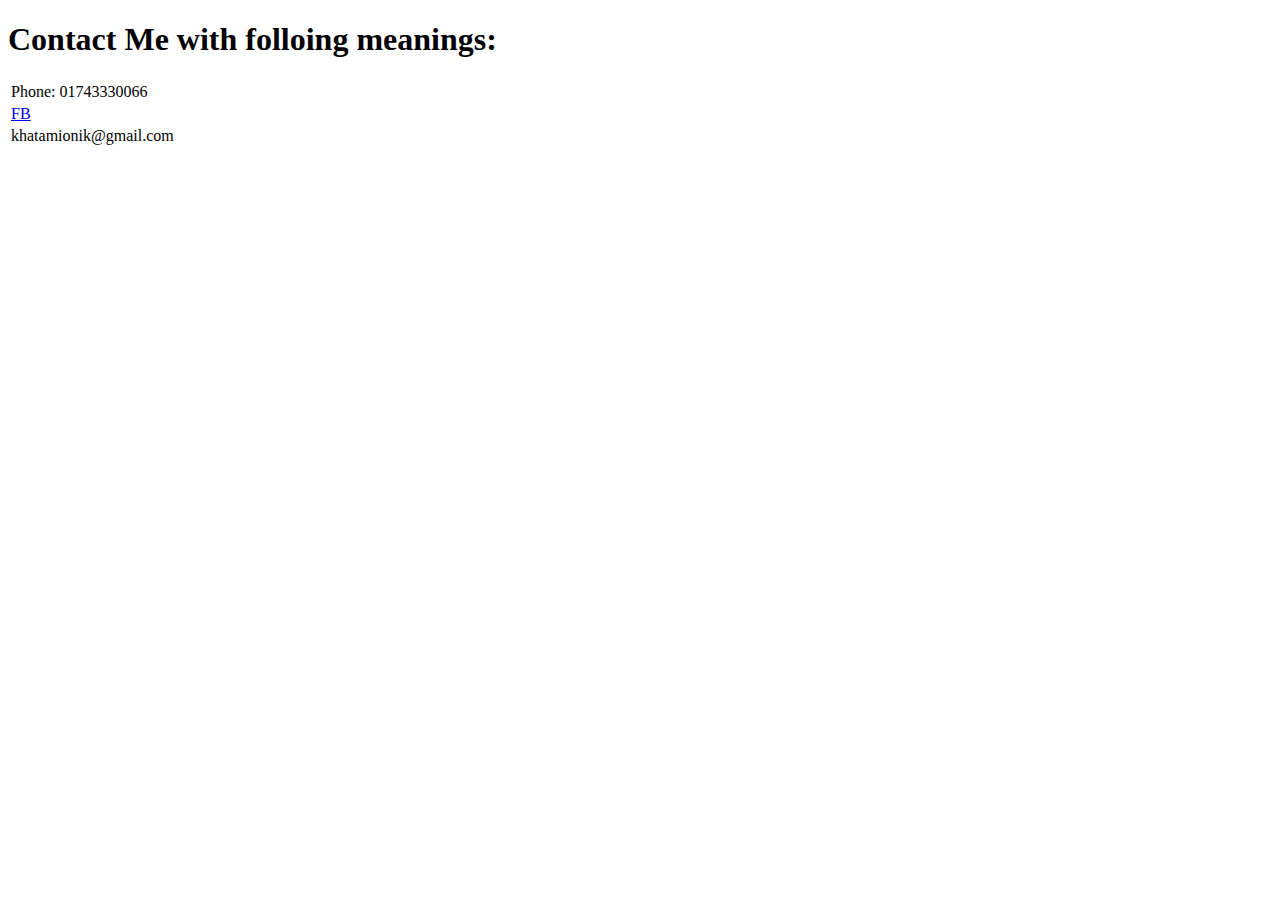
<file: contact.html>
<!DOCTYPE html>
<html lang="en">
<head>
    <meta charset="UTF-8">
    <meta http-equiv="X-UA-Compatible" content="IE=edge">
    <meta name="viewport" content="width=device-width, initial-scale=1.0">
    <title>Document</title>
</head>
<body col>
    <h1>Contact Me with folloing meanings:</h1>
    <table>
        <tr>
            <td>
              Phone:  01743330066
            </td>
        </tr>
        <tr>
            <td>
                <a href="https://www.facebook.com/ronin.returns">FB</a>
            </td>
        </tr>
        <tr>
            <td>
                khatamionik@gmail.com
            </td>
        </tr>
    </table>
</body>
</html>
</file>
